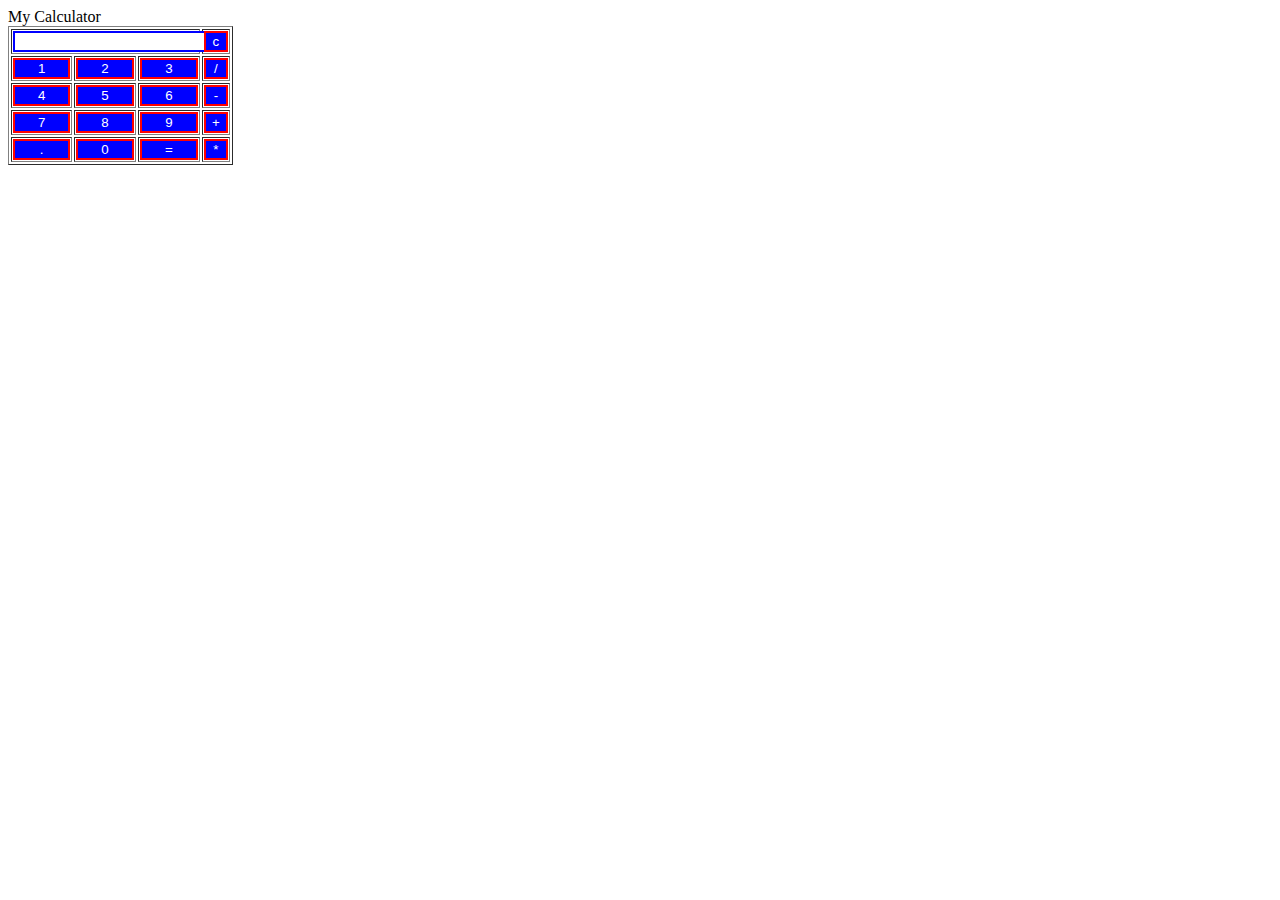
<file: calculator/index.html>
<!DOCTYPE html>

<html>

<head>

<title>My Calculator</title>

<link href="style.css" type="text/css" rel="stylesheet">

<script src="script.js"></script>

</head>

<body>

<div class = title >My Calculator</div>

<table border="1">

<tr>

<td colspan="3"><input type="text" id="result"/></td>

<!-- clr() function will call clr to clear all value -->

<td><input type="button" value="c" onclick="clr()"/> </td>

</tr>

<tr>

<!-- create button and assign value to each button -->

<!-- display("1") will call function display to displayplay value -->

<td><input type="button" value="1" onclick="display('1')"/> </td>

<td><input type="button" value="2" onclick="display('2')"/> </td>

<td><input type="button" value="3" onclick="display('3')"/> </td>

<td><input type="button" value="/" onclick="display('/')"/> </td>

</tr>

<tr>

<td><input type="button" value="4" onclick="display('4')"/> </td>

<td><input type="button" value="5" onclick="display('5')"/> </td>

<td><input type="button" value="6" onclick="display('6')"/> </td>

<td><input type="button" value="-" onclick="display('-')"/> </td>

</tr>

<tr>

<td><input type="button" value="7" onclick="display('7')"/> </td>

<td><input type="button" value="8" onclick="display('8')"/> </td>

<td><input type="button" value="9" onclick="display('9')"/> </td>

<td><input type="button" value="+" onclick="display('+')"/> </td>

</tr>

<tr>

<td><input type="button" value="." onclick="display('.')"/> </td>

<td><input type="button" value="0" onclick="display('0')"/> </td>

<!-- make_solution function call function make_solution to evaluate value -->

<td><input type="button" value="=" onclick="make_solution()"/> </td>

<td><input type="button" value="*" onclick="display('*')"/> </td>

</tr>

</table>

</body>

</html>
</file>
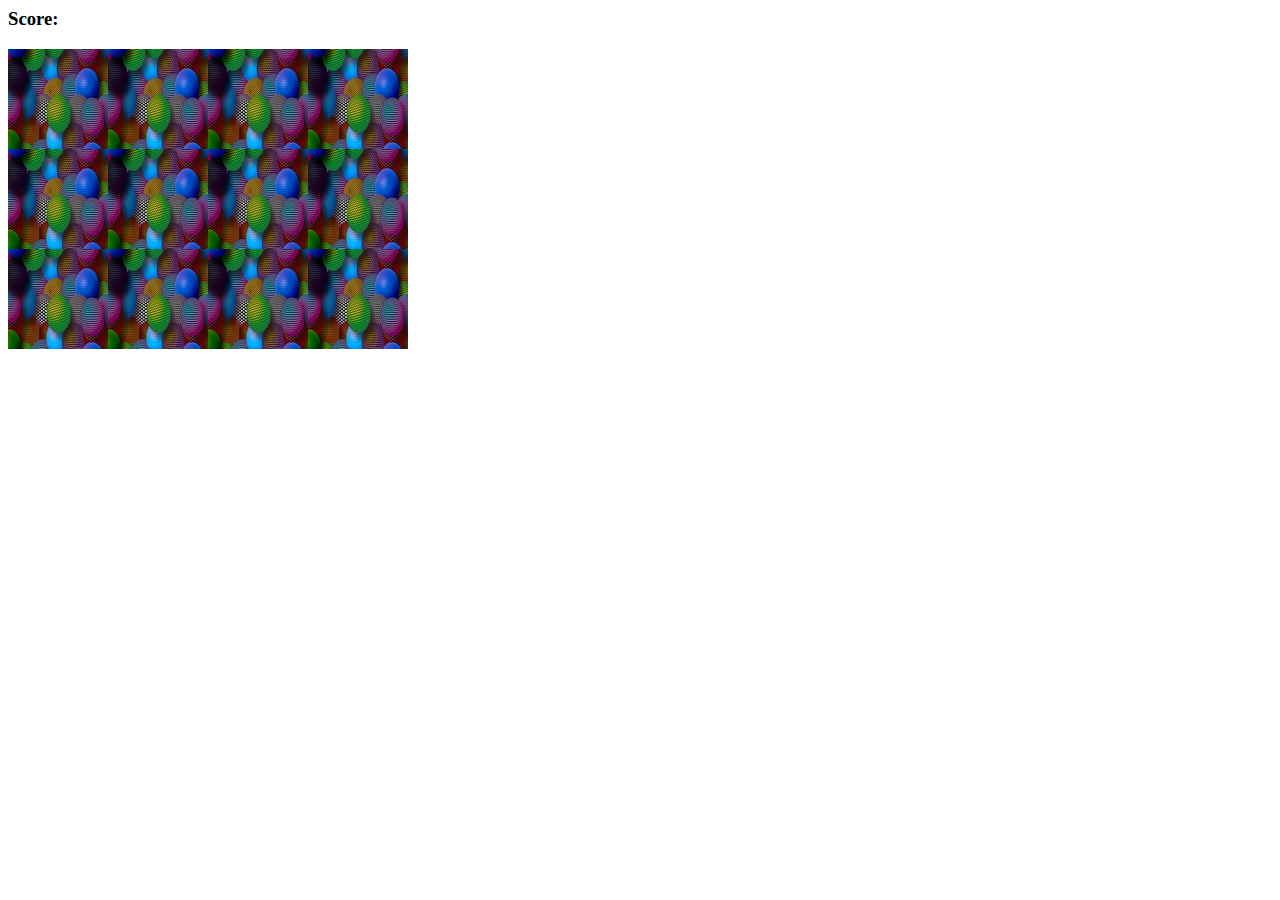
<file: memory game/index.html>
<html
    lang="en" dir="ltr">
      <head> 
            <meta charset="UTF-8">
            <title>Puzzle</title>
           <style> .grid { display: flex; flex-wrap: wrap; height: 300px; width: 400px;} </style>
   <script> document.addEventListener('DOMContentLoaded', () => {

    //card options
    
    const cardArray = [
    
    { name: 'deer',
        img: 'images/deer.png'},
    
    { name: 'deer',
        img: 'images/deer.png' },
        
    { name: 'fish',
        img: 'images/fish.png' },
    
    { name: 'fish',
        img: 'images/fish.png' },
        
    { name: 'girafee',
        img: 'images/girafee.png' },
    
    { name: 'girafee', 
        img: 'images/girafee.png' },
    
    { name: 'horse',
        img: 'images/horse.png' },
    
    { name: 'horse',
        img: 'images/horse.png' },
    
    { name: 'monkey',
        img: 'images/monkey.png' },
    
    { name: 'monkey',
        img: 'images/monkey.png' },
    
    { name: 'rabbit',
        img: 'images/rabbit.png' },
        
    { name: 'rabbit',
        img: 'images/rabbit.png' }
    ]
    cardArray.sort(() => 0.5 - Math.random())
    const grid = document.querySelector('.grid')
    const resultDisplay = document.querySelector('#result')
    var cardsChosen = []
    var cardsChosenId = []
    var cardsWon = []
    
    
    
    //create your board 
    function createBoard() {
        for (let i = 0; i < cardArray.length; i++) {
            var card = document.createElement('img')
    
            card.setAttribute('src','images/blank.png')
            card.setAttribute('data-id', i)
            card.addEventListener('click', flipCard)
            grid.appendChild(card)
        }
    }
     //check for matches
     function checkForMatch() {
        var cards = document.querySelectorAll('img')
        const optionOneId = cardsChosenId[0]
        const optionTwoId = cardsChosenId[1]
        
        if (cardsChosen[0] === cardsChosen[1]) {
            alert('you found a match')
            cards[optionOneId].setAttribute('src','images/white.png')
            cards[optionTwoId].setAttribute('src','images/white.png')
            cardsWon.push(cardsChosen)
        } else {
            cards[optionOneId].setAttribute('src','images/blank.png')
            cards[optionTwoId].setAttribute('src','images/blank.png')
            alert('sorry, try again')
        }
        cardsChosen = []
        cardsChosenId = []
        resultDisplay.textContent = cardsWon.length
        if (cardsWon.length === cardArray.length/2) {
            resultDisplay.textContent = 'congratulations! you found them all!'
        }
        
        }
     
    
        
        //flip your card
        function flipCard() {
            var cardId = this.getAttribute('data-id')
            cardsChosen.push(cardArray[cardId].name)
            cardsChosenId.push(cardId)
            this.setAttribute('src', cardArray[cardId].img)
            if (cardsChosen.length === 2) {
                setTimeout(checkForMatch, 500)
                
            }
        }
        
        
        
        
        
        
        
        
    createBoard()
    
    
    
    
    })
    </script>
        </head> 
<body>
     <h3> Score:<span id="result"></span></h3>
    <div class="grid"></div>
 </body>
</html>
</file>
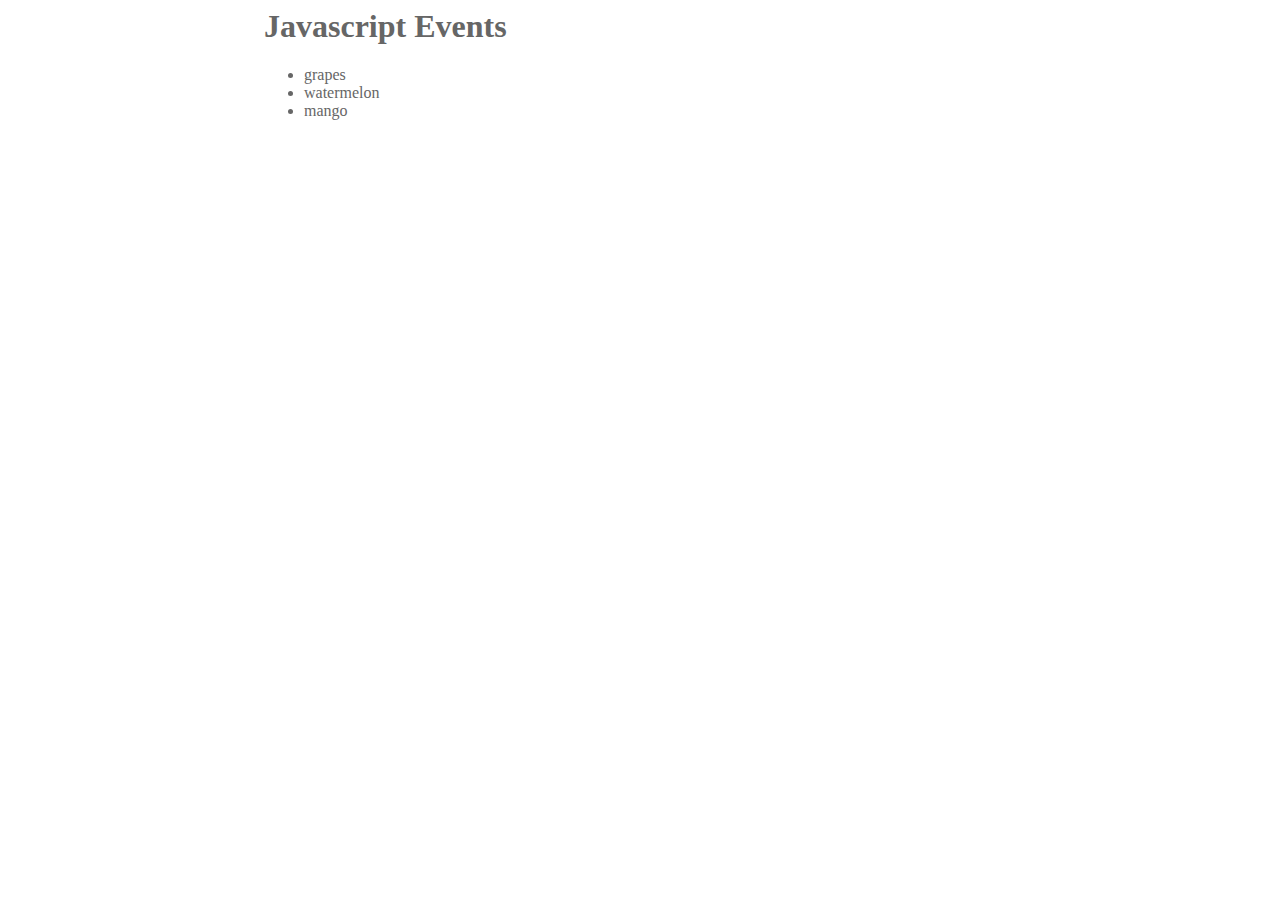
<file: project 5/index.html>
<html>
    <head>

    
    <link rel="stylesheet" href="style.css">


    </head>



<body>
<div id="wrapper"> 
    <div id="header" class="abc">
        <h1>Javascript Events</h1>
</div>
   
<main>
    <ul id="checklist" class="cde">
        <li>
            <span>grapes</span>
            <input value="Grapes" />
        </li>
        <li><span>watermelon</span>
            <input value="Watermelon" />
        </li>
        <li><span>mango</span>
            <input value="Mango" />
        </li>
    </ul>
</main>
<script
    src="java.js">
</script>
</body>

</html>
</file>
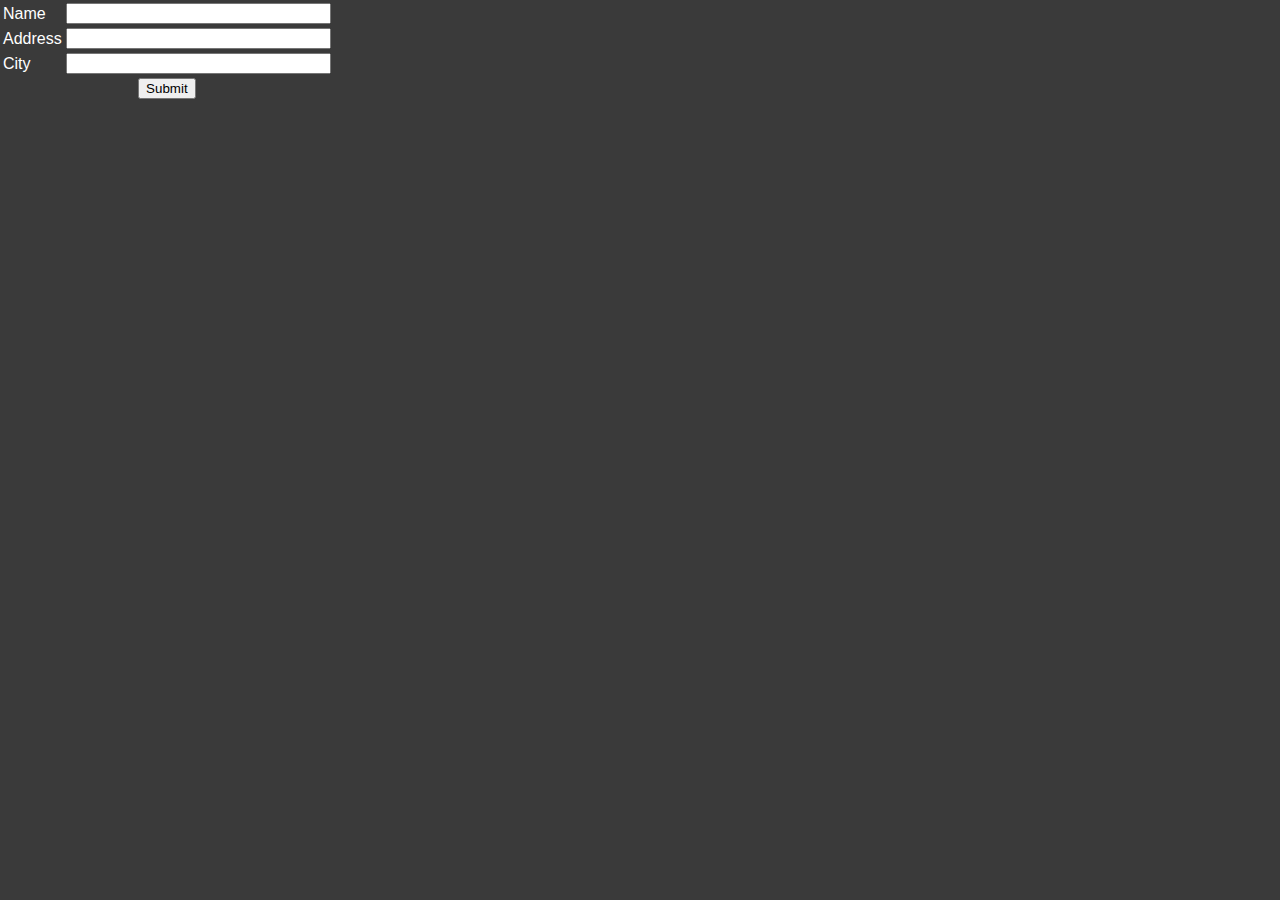
<file: employee/entermode.html>
<html>
<body>
<form action="learnphp.php" method="post">
<style>
body {
  background: rgb(58, 58, 58);
  color: white;
  font-family: Helvetica Neue, Helvetica, Arial, sans-serif;
  margin: 0;
  padding: 0;
  
}
    
</style>
<table border="0">

<tr>
	<td>Name</td>
	<td align="center"><input type="text" name="username" size="30" /></td>
</tr>

<tr>
	<td>Address</td>
	<td align="center"><input type="text" name="streetaddress" size="30" /></td>
</tr>

<tr>
	<td>City</td>
	<td align="center"><input type="text" name="cityaddress" size="30"  /></td>
</tr>

<tr>
<td colspan="2" align="center"><input type="submit" value="Submit"/></td>
</tr>

</table>
</form>
</body>
</html>
</file>
<file: calculator/style.css>
title{

    margin-bottom: 10px;
    
    text-align:center;
    
    width: 210px;
    
    color:red;
    
    font-weight: bold;
    
    font-style: oblique;
    
    font-family: cursive;
    
    background-color: seashell;
    
    border: solid black 2px;
    
    }
    
    input[type="button"]
    
    {
    
    background-color:blue;
    
    color: white;
    
    border: solid red 2px;
    
    width:100%
    
    }
    
    input[type="text"]
    
    {
    
    background-color:white;
    
    border: solid blue 2px;
    
    width:100%
    
    }
</file>
<file: project 5/style.css>
body {
    font-family: "helvetica neue";
    color: #666;
    padding: 0 20%;
}

li input {
    display: none;
}

li.edit span {
    display: none;
}

li.edit input {
    display: initial;
}
</file>
